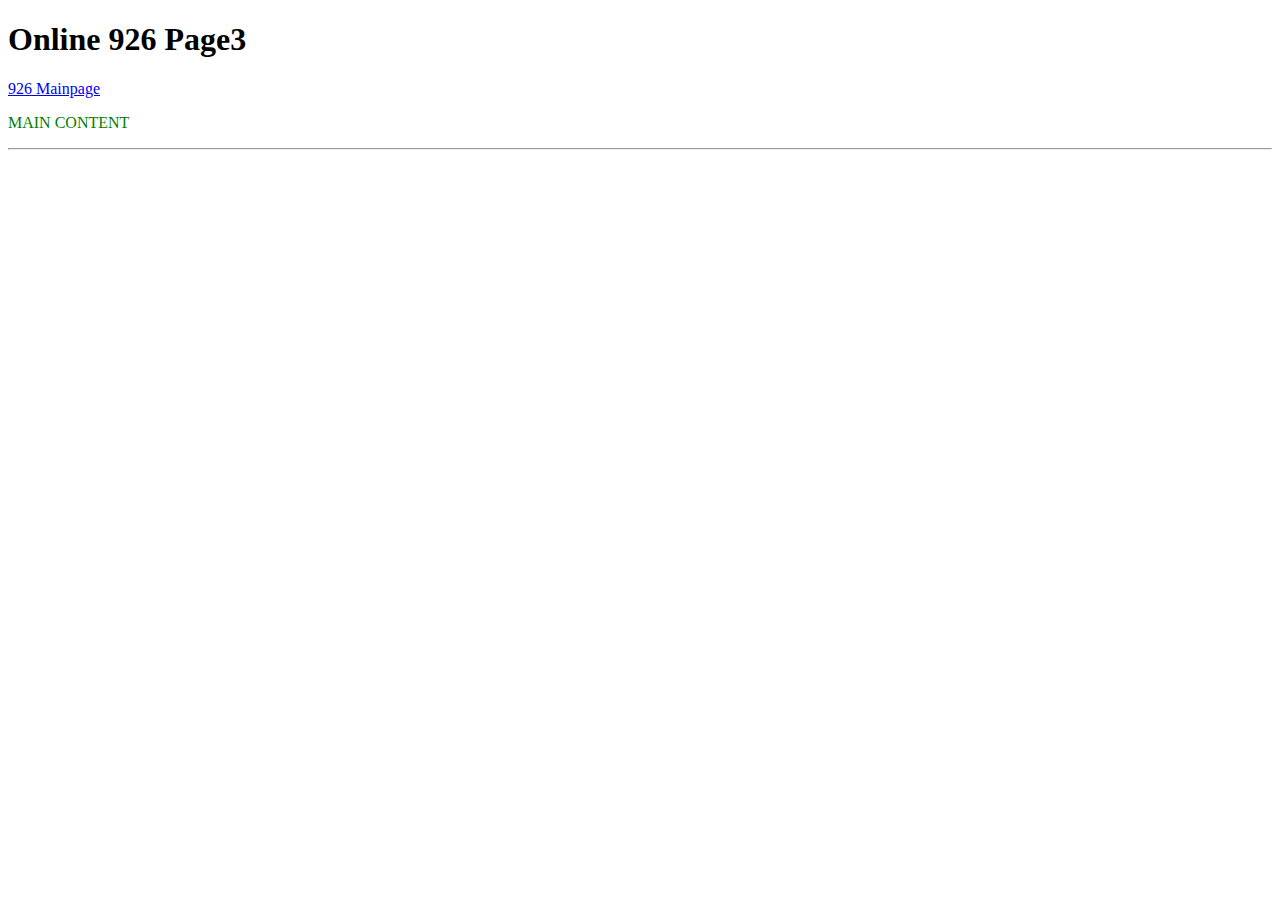
<file: dir1/page3.html>
<!DOCTYPE html>
<html>
    <head>
        <meta charset="UTF-8">
        <meta name="viewport" content="width=device-width, initial-scale=1.0">
        <title>926_p3</title>
    </head>
    <body>
        <header>
            <h1>Online 926 Page3</h1>
        </header>
        <main>
            <article>
                <a href="../index.html">926 Mainpage</a>
                <p style="color:green;">MAIN CONTENT</p>
                <hr/>
            </article>
            <article>

            </article>
        </main>
    </body>
</html>
</file>
